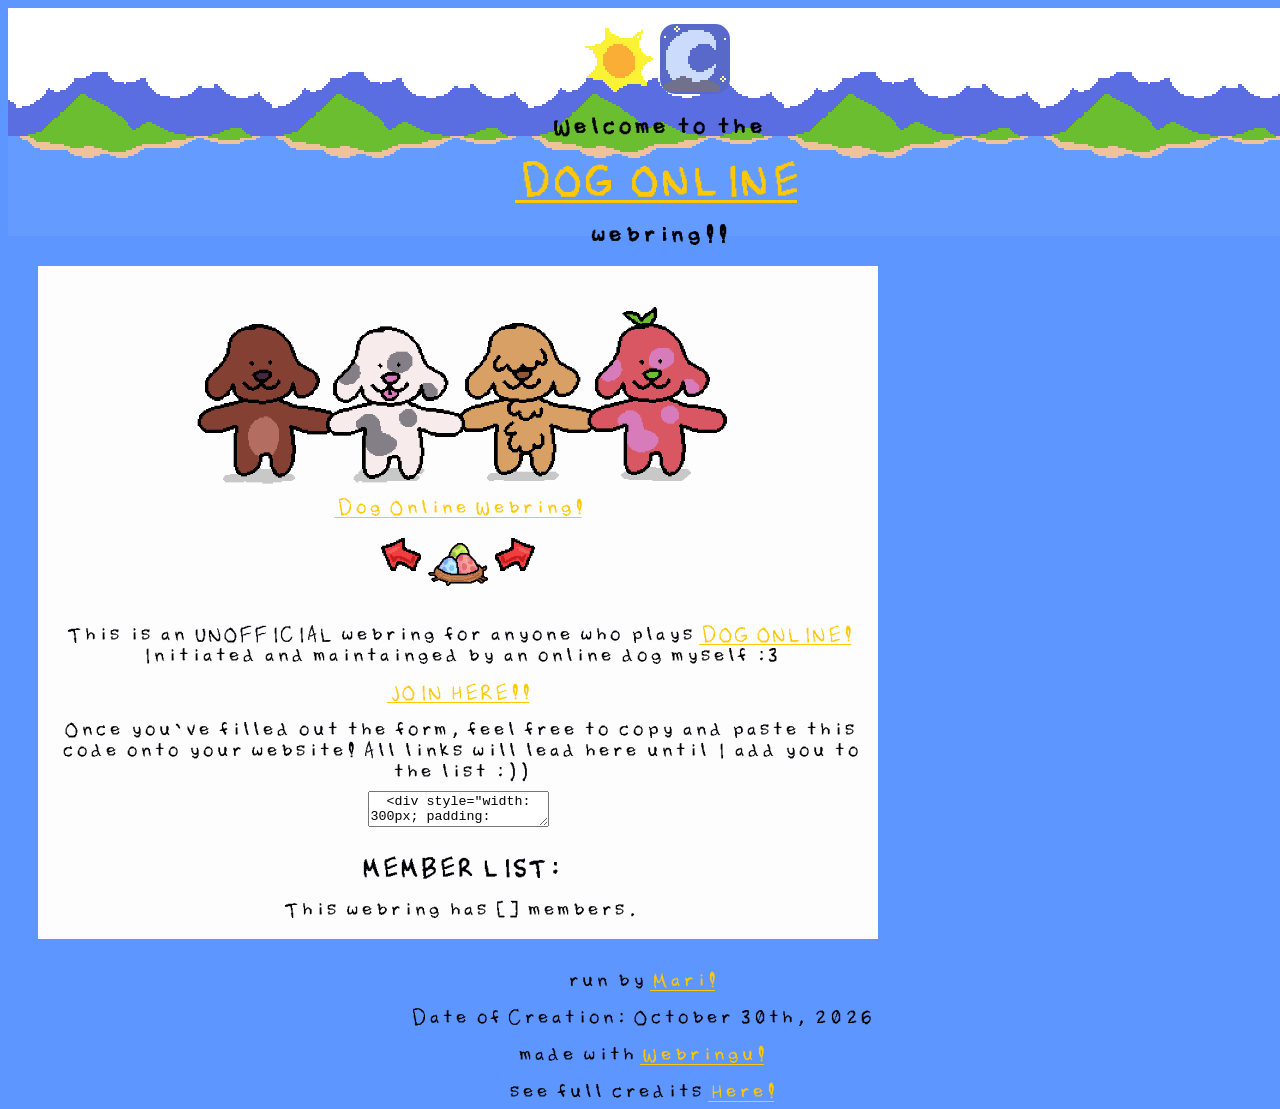
<file: index.html>
<!-----------------------------------
DOG ONLINE WEBRING MADE BY MARIIQUITE
USING PETRAPIXEL'S WEBRINGU!!
------------------------------------->
<html>

<head>
  <meta charset="UTF-8">
    <meta name="viewport" content="width=device-width, initial-scale=1.0">
  <title>WEBRING: DOG ONLINE!</title>
   <link href="styles.css" rel="stylesheet" type="text/css" media="all">
  <link rel="icon" type="image/png" href="./assets/dogonline-assets/paw.gif">
<script src="members.js"></script>

<script src="https://petrapixel.neocities.org/assets/js/webringu.js?nocache=1"></script>
<script src="themes.js"></script>
</head>


<body>
  <header>
    <center>
<!-- theme selectors -->
<input type="image" class="img-bttn" id="light-mode-button" title = "light mode"
    src = "./assets/dogonline-assets/timeofday_afternoon.gif" onclick = "lightsUp()">

<input type="image" class="img-bttn" id="dark-mode-button" title = "dark mode"
    src = "./assets/dogonline-assets/timeofday_night.gif" onclick = "goDark()">


  <h3> Welcome to the </h3>
  <a title="Official Dog Online Game!" href="https://dogonline.net/"><h1>DOG ONLINE</h1></a>
  <h3> webring!! </h3>
    </center>
  </header>

  <center id="main">
<!--widget!-->
  <div style="width: 600px; padding: 20px;">
    <!--for the most part, you can just scale this widget by 
        adusting the width above (min width 200px recommended).-->
    <img title="Official Dog Online Game!" src="./assets/dogonline-assets/banner.png" style="width: 90%;margin-bottom: 10px;"> <br>
    <a title="The Dog Online Webring!" href="https://mariiquite.github.io/dogonline/" style="margin-top: 10px;">Dog Online Webring!</a> <br> <br>
    <a title="Previous Webring Member!" href="https://mariiquite.github.io/dogonline/?action=previous"><img src="./assets/dogonline-assets/arrow_topleft.png" style="width: 40px; margin-bottom: 15px"></a>
    <a title="Random Webring Member!" href="https://mariiquite.github.io/dogonline/?action=random"><img src="./assets/dogonline-assets/map_eggs.png"style="width: 60px;" ></a>
    <a title="Next Webring Member!" href="https://mariiquite.github.io/dogonline/?action=next"><img src="./assets/dogonline-assets/arrow_topright.png"style="width: 40px; margin-bottom: 15px"></a>
  </div>

<!--description-->
<p> 
  This is an UNOFFICIAL webring for anyone who plays 
  <a title="Official Dog Online Game!" href="https://dogonline.net/">DOG ONLINE!</a>
  Initiated and maintainged by an online dog myself :3 
</p>

<!--join (form) link-->
<p> <a href = "https://forms.gle/zZmeFD4iQxm2scdm9"> JOIN HERE!! </a> </p>

<!-- member code -->
Once you've filled out the form, feel free to copy and paste this code onto your website!
All links will lead here until I add you to the list :))
<br>
<textarea style="margin: 10px;">
  <div style="width: 300px; padding: 20px;">
    <!--for the most part, you can just scale this widget by 
        adusting the width above (min width 200px recommended).-->
    <img title="Official Dog Online Game!" src="https://mariiquite.github.io/dogonline/assets/dogonline-assets/banner.png" style="width: 90%;margin-bottom: 10px;"> <br>
    <a title="The Dog Online Webring!" href="https://mariiquite.github.io/dogonline/" style="margin-top: 10px;">Dog Online Webring!</a> <br> <br>
    <a title="Previous Webring Member!" href="https://mariiquite.github.io/dogonline/?action=previous"><img src="https://mariiquite.github.io/dogonline/assets/dogonline-assets/arrow_topleft.png" style="width: 40px; margin-bottom: 15px"></a>
    <a title="Random Webring Member!" href="https://mariiquite.github.io/dogonline/?action=random"><img src="https://mariiquite.github.io/dogonline/assets/dogonline-assets/map_eggs.png"style="width: 60px;" ></a>
    <a title="Next Webring Member!" href="https://mariiquite.github.io/dogonline/?action=next"><img src="https://mariiquite.github.io/dogonline/assets/dogonline-assets/arrow_topright.png"style="width: 40px; margin-bottom: 15px"></a>
  </div>
</textarea>
<br>

<!--members!!-->

<h3> MEMBER LIST: </h3>
This webring has [<span id="webringucount"></span>] members.

<div id="webringulist"></div>
<noscript>Please enable JavaScript to view the member list.</noscript>

</center>
<footer>

  <center>
  
  <p> run by <a href="https://mariiquite.neocities.org"> Mari! </a></p>
  <p> Date of Creation: October 30th, 2026 </p>
  <p> made with <a href="https://petrapixel.neocities.org/coding/webringu"> Webringu! </a> </p>
  <p> see full credits <a href="./credits.html"> Here! </a> </p>
</center>

    </footer>
  </body>
</html>
</file>
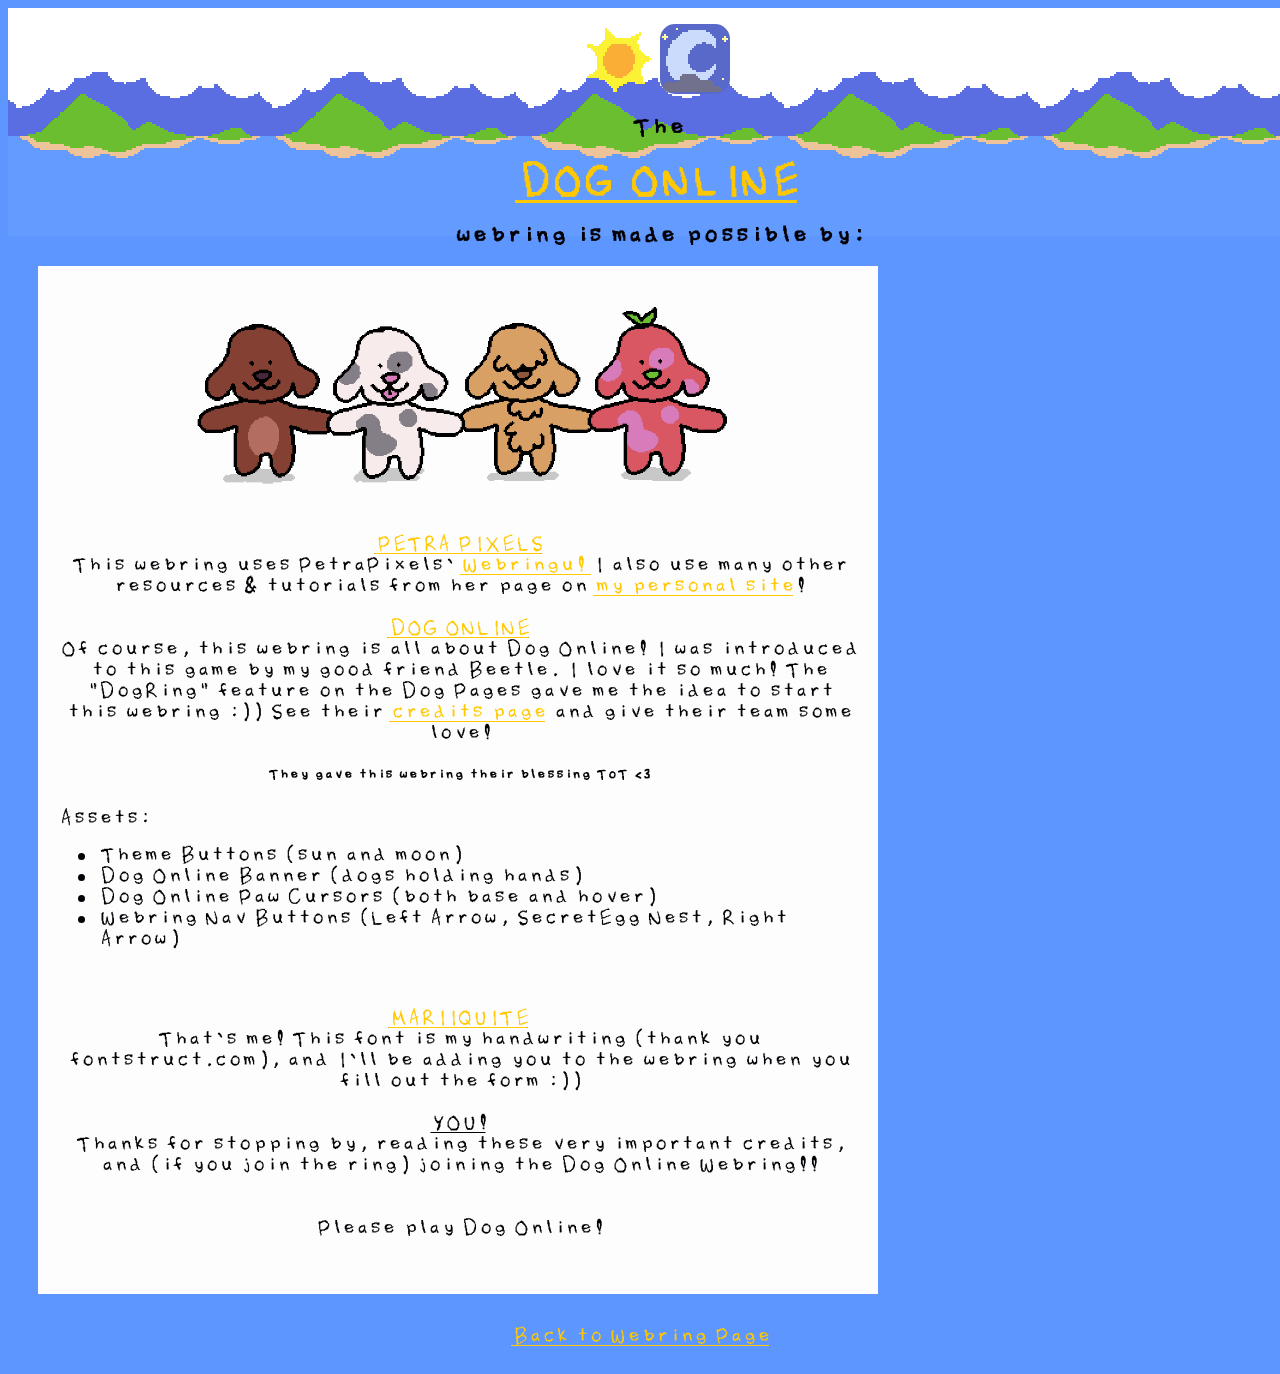
<file: credits.html>
<!-----------------------------------
DOG ONLINE WEBRING MADE BY MARIIQUITE
USING PETRAPIXEL'S WEBRINGU!!
------------------------------------->
<html>

<head>
  <meta charset="UTF-8">
    <meta name="viewport" content="width=device-width, initial-scale=1.0">
  <title>WEBRING: DOG ONLINE!</title>
   <link href="styles.css" rel="stylesheet" type="text/css" media="all">
<link rel="icon" type="image/png" href="./assets/dogonline-assets/paw.gif">
<script src="themes.js"></script>
</head>


<body>
  <header>
    <center>
<!-- theme selectors -->
<input type="image" class="img-bttn" id="light-mode-button" title = "light mode"
    src = "./assets/dogonline-assets/timeofday_afternoon.gif" onclick = "lightsUp()">

<input type="image" class="img-bttn" id="dark-mode-button" title = "dark mode"
    src = "./assets/dogonline-assets/timeofday_night.gif" onclick = "goDark()">


  <h3> The </h3>
  <a title="Official Dog Online Game!" href="https://dogonline.net/"><h1>DOG ONLINE</h1></a>
  <h3> webring is made possible by: </h3>
    </center>
  </header>

  <center id="main">
<!--widget!-->
  <div style="width: 600px; padding: 20px;">
    <!--for the most part, you can just scale this widget by 
        adusting the width above (min width 200px recommended).-->
    <img title="Official Dog Online Game!" src="./assets/dogonline-assets/banner.png" style="width: 90%;margin-bottom: 10px;"> <br>
    </div>

<!--CREDITS-->
<p> 
  <u><a href="https://petrapixel.neocities.org/">PETRA PIXELS</a></u><br>
  This webring uses PetraPixels' <a href="https://petrapixel.neocities.org/coding/webringu" > Webringu! </a>
  I also use many other resources & tutorials from her page on <a href="https://mariiquite.neocities.org">my personal site</a>!
   <br> <br>
  <u><a href="https://dogonline.net">DOG ONLINE</a></u><br>
  Of course, this webring is all about Dog Online! 
  I was introduced to this game by my good friend Beetle. 
  I love it so much! The "DogRing" feature on the Dog Pages gave me 
  the idea to start this webring :)) See their <a href="https://dogonline.net/credits">credits page</a> and give their team some love!
  <h6>They gave this webring their blessing ToT <3 </h6>

  <div style="text-align: left;">
  Assets:
    <ul>
        <li>Theme Buttons (sun and moon)</li>
        <li>Dog Online Banner (dogs holding hands)</li>
        <li>Dog Online Paw Cursors (both base and hover)</li>
        <li>Webring Nav Buttons (Left Arrow, SecretEgg Nest, Right Arrow)</li>
    </ul>
   <br> <br>
   </div>
  <u><a href="https://mariiquite.neocities.org">MARIIQUITE</a></u><br>
  That's me! This font is my handwriting (thank you fontstruct.com), and I'll be adding 
  you to the webring when you fill out the form :))
   <br> <br>
  <u>YOU!</u><br>
  Thanks for stopping by, reading these very important credits, and (if you join the ring)
  joining the Dog Online Webring!!
  <br><br><br>
  Please play Dog Online!
   <br> <br>
</p>
</center>

<footer>

    <center>
        <a href="index.html"> Back to Webring Page</a>
        <br><br>
    </center>

</footer>
</body>
</html>
</file>
<file: styles.css>
/* STYLE PAGE FOR DOGONLINE WEBRING BY MARIIQUITE */

/* THEME */
:root, html[data-theme="light"]{
  --background-img: url('./assets/dogonline-assets/nav_day.png');

    --pink: #e71414;
    --orange: #e75a4b;
    --yellow: #ffc800;
    --green: #66cd57;
    --blue: #5e96ff;
    --purple: #5869c9;


  --white: rgb(253, 253, 253);
  --black: rgb(3, 0, 5);
    --grey: rgb(77, 77, 77);

    --primary: var(--white);
    --main: var(--blue);
    --alt: var(--pink);
    --text-main: var(--black);
    --text-alt: var(--white);
    --accent: var(--yellow);
    --accent-hover: var(--purple);
    --textboxes: var(--white);
}

html[data-theme="dark"] {
    --background-img: url('./assets/dogonline-assets/nav_dark.png');

    --red: #f73a3a;
    --pink: #f09bac;
    --yellow: #efc11a;
    --green: #2f8359;
    --blue: #0d274b;
    --purple: #232336;


    --white: rgb(250, 250, 250);
    --black: rgb(45, 45, 44);
    --grey: rgb(77, 77, 77);

    --primary: var(--purple);
    --main: var(--blue);
    --alt: var(--pink);
    --text-main: var(--white);
    --text-alt: var(--green);
    --accent: var(--yellow);
    --accent-hover: var(--white);
    --textboxes: var(--white);
}
@font-face {
  font-family: "my-handwriting"; 
  src: url("assets/my-handwriting.otf.woff2") format('woff2');
  font-weight: normal;
  font-style: normal;
  font-display: swap; 
}

body{
  background-color: var(--main);
  color: var(--text-main);
  font-family: "my-handwriting";
  cursor: url(./assets/dogonline-assets/cursor.png), auto;
  
  align-content: center;
  justify-items: center;
}


header{
  background-image: var(--background-img);
  background-position: top;
  padding: 16px;
  display: flex;
  flex-direction: column;
  align-items: center;
  height: 196px;

  width: 100%;
}
/*============CLASSES===========*/

a {
  color: var(--accent);
}

a:hover{
  cursor: url(./assets/dogonline-assets/cursor-hover.png), auto;
}

button {
  font-family: "my-handwriting";
  background-color: var(--main);
  border: solid;
  border-color: var(--text-main);
  a{
    text-decoration: none;
    /*make text normal color? currently it's pop*/
  }
}

button:hover {
	background-color: var(--accent-hover);
  cursor: url(./assets/dogonline-assets/cursor.png);
}

.dotted{
  border: dashed;
  border-color: var(--alt);
  padding: 10px;
}

.active{
    color: var(--text-alt);
    background-color: var(--main);
}

iframe{
  border: none;
}

.img-bttn{
  margin: 0;
  padding: 0;
}

.textbox{
  background-color: var(--textboxes);
}

/*===============IDS===============*/

#dark-mode-button{
  background-color: var(--purple);
  border-radius: 15px;
}

#main{
  background-color: var(--primary);
  max-width: 800px;
  min-height: vh - 20px;

  padding: 20px;
  margin: 30px;
}

#my-button{
  display: block;
  margin: auto;
}


#not-found{
  grid-area: main;
  width: 50%;
  max-width: 700px;
  height: auto;

  margin: auto;
  padding: 20px;
  margin-top: 20%;

  background: var(--main);
  border-radius: 20px;
  border: solid;
  border-color: var(--accent) var(--text) var(--text) var(--accent);
}

#not-found-bg{
  background-image: url(/assets/not-found-wolf.png);
  background-repeat:repeat;
  background-size: 20%;
  background-blend-mode:overlay;

}

#webringulist{
  color: var(--text);

  height: auto;
  overflow-y: scroll;

  table{
    th,td{
    border: solid;
    border-width: 2px;
    border-color: var(--accent-hover);
    padding: 15px;
    }
  }
  

}
</file>
